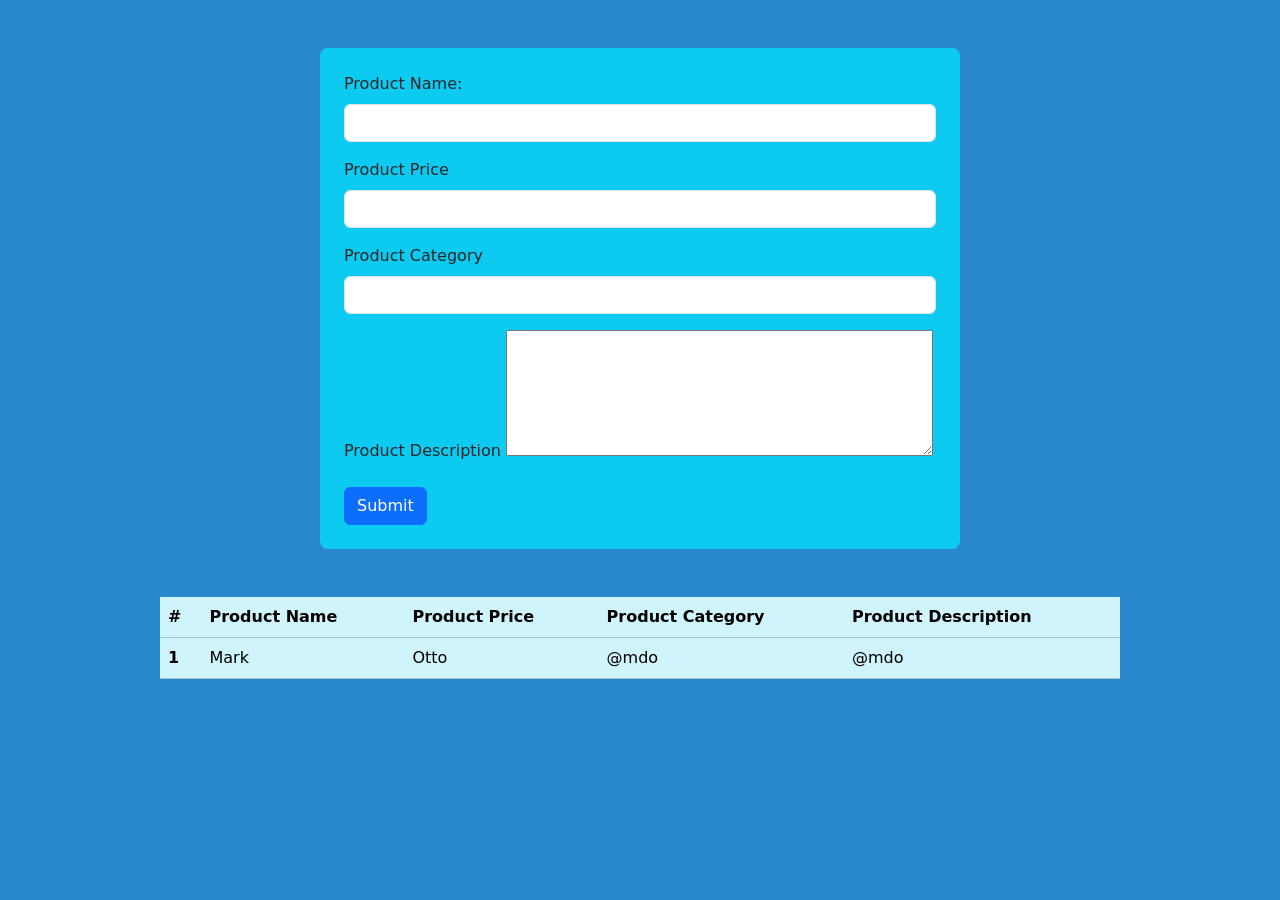
<file: index2.html>
<!DOCTYPE html>
<html lang="en">
<head>
    <meta charset="UTF-8">
    <meta name="viewport" content="width=device-width, initial-scale=1.0">
    <title>Document</title>
    <link href="https://cdn.jsdelivr.net/npm/bootstrap@5.0.2/dist/css/bootstrap.min.css" rel="stylesheet" integrity="sha384-EVSTQN3/azprG1Anm3QDgpJLIm9Nao0Yz1ztcQTwFspd3yD65VohhpuuCOmLASjC" crossorigin="anonymous">
</head>
<body style="background-color: rgb(41, 136, 204);">
    
 <form  class="w-50 p-4 rounded-3 my-5 m-auto bg-info">
  <div class="mb-3">
    <label for="exampleInputEmail1" class="form-label">Product Name:</label>
    <input type="text" class="form-control" id="productName" aria-describedby="emailHelp">
    <!-- <div id="emailHelp" class="form-text">We'll never share your email with anyone else.</div> -->
  </div>
  <div class="mb-3">
    <label for="exampleInputPassword1" class="form-label">Product Price</label>
    <input type="number" class="form-control" id="productPrice">
  </div>
   <div class="mb-3">
    <label for="exampleInputPassword1" class="form-label">Product Category</label>
    <input type="text" class="form-control" id="productCategory">
  </div>
   <div class="mb-3">
    <label for="exampleInputPassword1" class="form-label">Product Description</label>
    <textarea cols="50" rows="5" name="" id="productDesc"></textarea>
  </div>
  <button type="submit" id="submitBtn" class="btn btn-primary">Submit</button>
</form>

<table class="table w-75 m-auto  table-info" >
  <thead>
    <tr>
      <th scope="col">#</th>
      <th scope="col">Product Name</th>
      <th scope="col">Product Price</th>
      <th scope="col">Product Category</th>
      <th scope="col">Product Description</th>
    </tr>

  </thead>
  <tbody id="tableBody">
    <tr>
      <th scope="row">1</th>
      <td>Mark</td>
      <td>Otto</td>
      <td>@mdo</td>
      <td>@mdo</td>
    </tr>
   
  </tbody>
</table>




    <script src="https://cdn.jsdelivr.net/npm/bootstrap@5.0.2/dist/js/bootstrap.bundle.min.js" integrity="sha384-MrcW6ZMFYlzcLA8Nl+NtUVF0sA7MsXsP1UyJoMp4YLEuNSfAP+JcXn/tWtIaxVXM" crossorigin="anonymous"></script>
    <script >
      
var productName = document.getElementById("productName");
var productPrice = document.getElementById("productPrice");
var productCategory= document.getElementById("productCategory")
var productDesc= document.getElementById("productDesc")
var submitBtn =document.getElementById("submitBtn")

var tableBody = document.getElementById("tableBody")

var products =[]


submitBtn.addEventListener("click", function(e){
    e.preventDefault()
    var id =0
    if(products.length >0){
        id =products[products.length -1].id + 1
    }else{
        id=1
    }
    var productData={
        id: id ,
        name:productName.value,
        price: productPrice.value,
        category: productCategory.value,
        description: productDesc.value
    }

    products.push(productData)

    console.log(productData,"product");
console.log(products);

viewProducts()
    
})


function viewProducts(){
    var cartona="";
    for(var i=0; i<products.length; i++){
     cartona += `<tr>
      <th scope="row">${products[i].id}</th>
      <td>${products[i].name}</td>
      <td>${products[i].price}</td>
      <td>${products[i].category}</td>
      <td>${products[i].description}</td>
    </tr>   
     `
tableBody.innerHTML = cartona
}
}
    </script>
</body>
</html>
</file>
